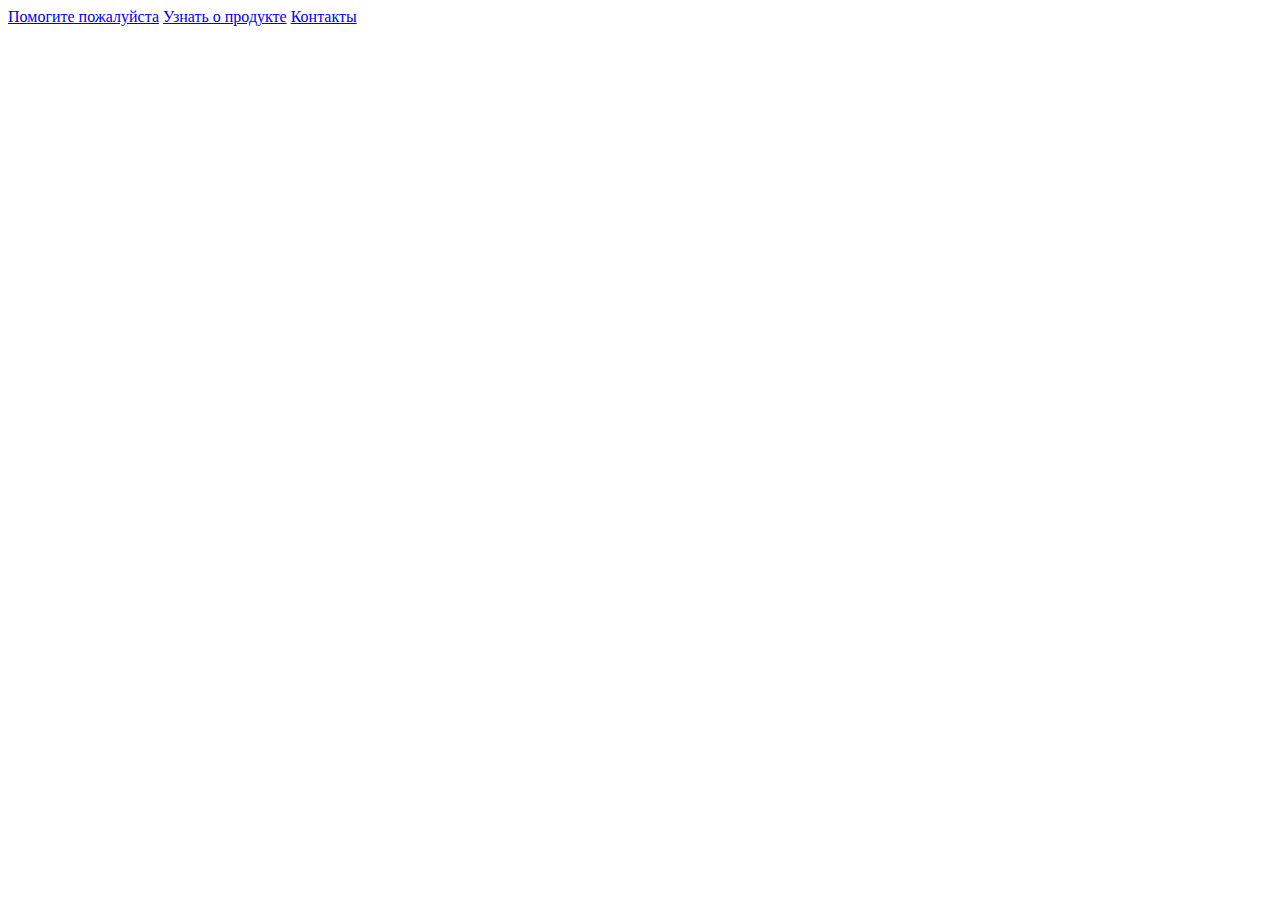
<file: Всплывающая подсказка/index.html>
<!DOCTYPE html>
<html lang="ru">
<head>
    <meta charset="UTF-8">
    <meta name="viewport" content="width=device-width, initial-scale=1.0">
    <title>Всплывающая подсказка</title>
    <link rel="stylesheet" href="style.css">
</head>
<body>
    <a href="#" class="has-tooltip" title="Что бы вы хотели?" data-position="top">Помогите пожалуйста</a>
    <a href="#" class="has-tooltip" title="Информация о продукте" data-position="bottom">Узнать о продукте</a>
    <a href="#" class="has-tooltip" title="Связаться с нами" data-position="left">Контакты</a>
    <script src="scr.js"></script>
</body>
</html>
</file>
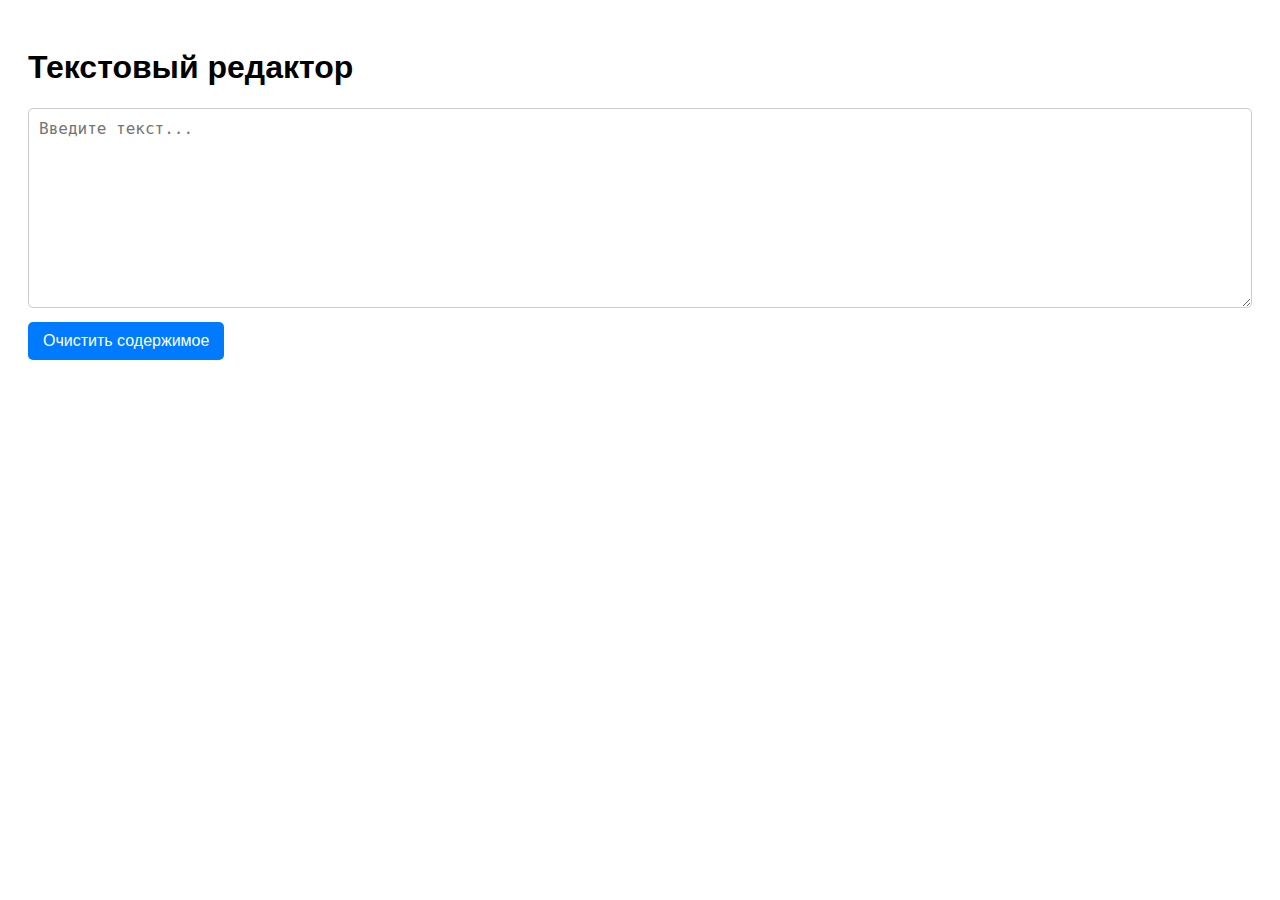
<file: Текстовый экран/index.html>
<!DOCTYPE html>
<html lang="ru">
<head>
    <meta charset="UTF-8">
    <meta name="viewport" content="width=device-width, initial-scale=1.0">
    <title>Текстовый редактор</title>
    <link rel="stylesheet" href="style.css">
</head>
<body>
    <h1>Текстовый редактор</h1>
    
    <textarea id="editor" placeholder="Введите текст..."></textarea>
    
    <button id="clearButton">Очистить содержимое</button>
    <script src="scr.js"></script>
</body>
</html>
</file>
<file: Всплывающая подсказка/style.css>
.tooltip {
    display: none;
    position: absolute;
    padding: 5px;
    background-color: #333;
    color: white;
    border-radius: 5px;
    font-size: 14px;
    z-index: 10;
}

.tooltip_active {
    display: block;
}
</file>
<file: Текстовый экран/style.css>
body {
    font-family: Arial, sans-serif;
    padding: 20px;
}

textarea {
    width: 100%;
    height: 200px;
    padding: 10px;
    font-size: 16px;
    border: 1px solid #ccc;
    border-radius: 5px;
    box-sizing: border-box;
}

button {
    margin-top: 10px;
    padding: 10px 15px;
    font-size: 16px;
    cursor: pointer;
    background-color: #007bff;
    color: white;
    border: none;
    border-radius: 5px;
}

button:hover {
    background-color: #0056b3;
}
</file>
